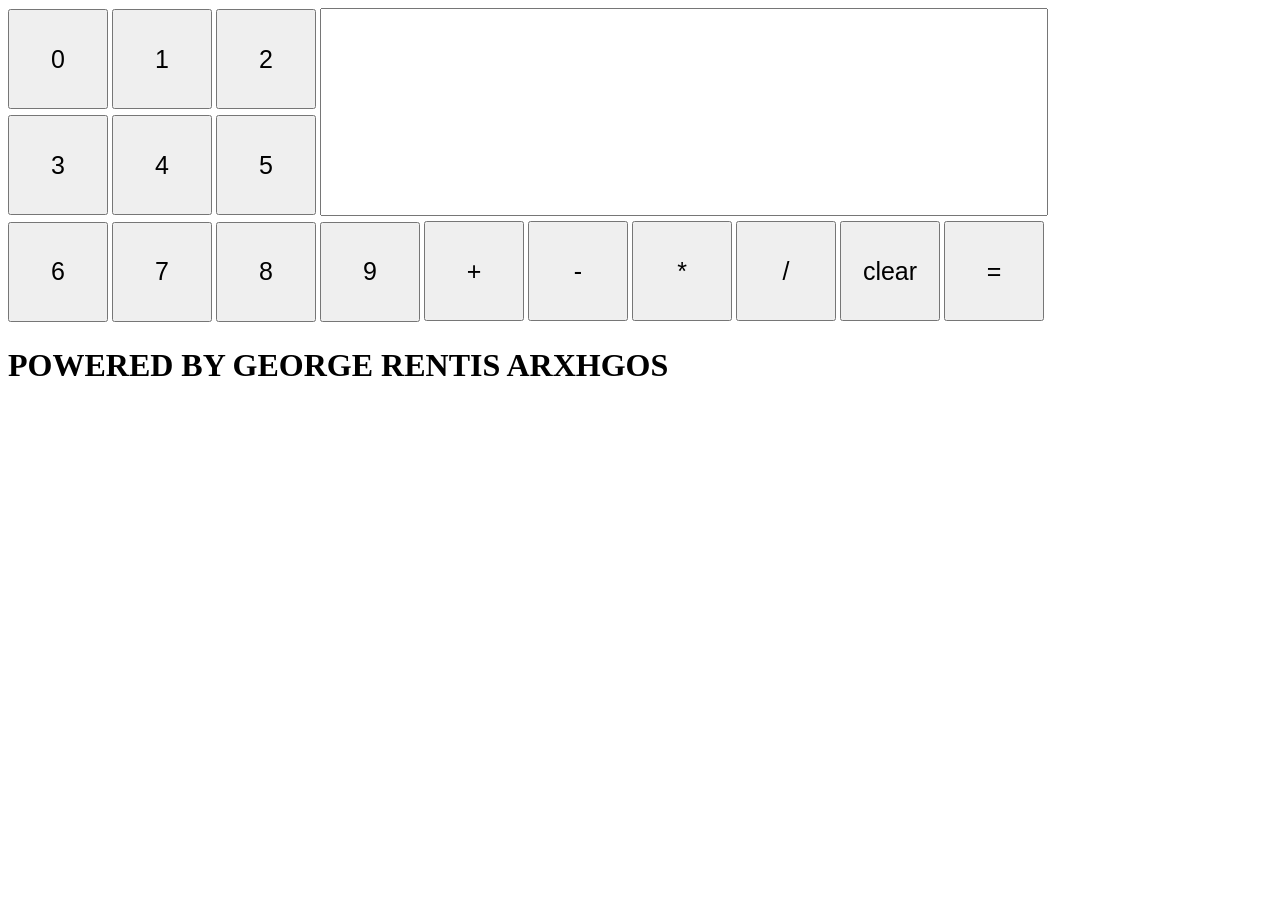
<file: index.html>
<!DOCTYPE html>
<html>
<head>
  <script src="http://ajax.googleapis.com/ajax/libs/jquery/1.11.1/jquery.min.js"></script>
<script src="calculator.js" ></script>
<link type="text/css" rel="stylesheet" href="main.css"></link>
</head>
<body>
  <input type="text" class="txt"> </input>
<ul class="unlimited">
        <li><button value="0" class="num1">0</button></li>
        <li><button value="1" class="num1">1</button></li>
        <li><button value="2" class="num1">2</button></li>


</br>

        <li><button value="3" class="num1">3</button></li>
        <li><button value="4" class="num1">4</button></li>
        <li><button value="5" class="num1">5</button></li>


</br>

        <li><button value="6" class="num2">6</button></li>
        <li><button value="7" class="num2">7</button></li>
        <li><button value="8" class="num2">8</button></li>
        <li><button value="9" class="num2">9</button></li>


</ul>

<ul class="action">
       <li><button class="uruk" value="+">+</button></li>
         <li><button class="uruk" value="-">-</button></li>
         <li><button class="uruk" value="*">*</button></li>
         <li><button class="uruk" value="/">/</button></li>
           <li><button class="uruk" value="clr">clear</button></li>
          <li><button class="uruk" value="=">=</button></li>
      </ul>

<h1>POWERED BY GEORGE RENTIS ARXHGOS</h1>
</body>
</html>
</file>
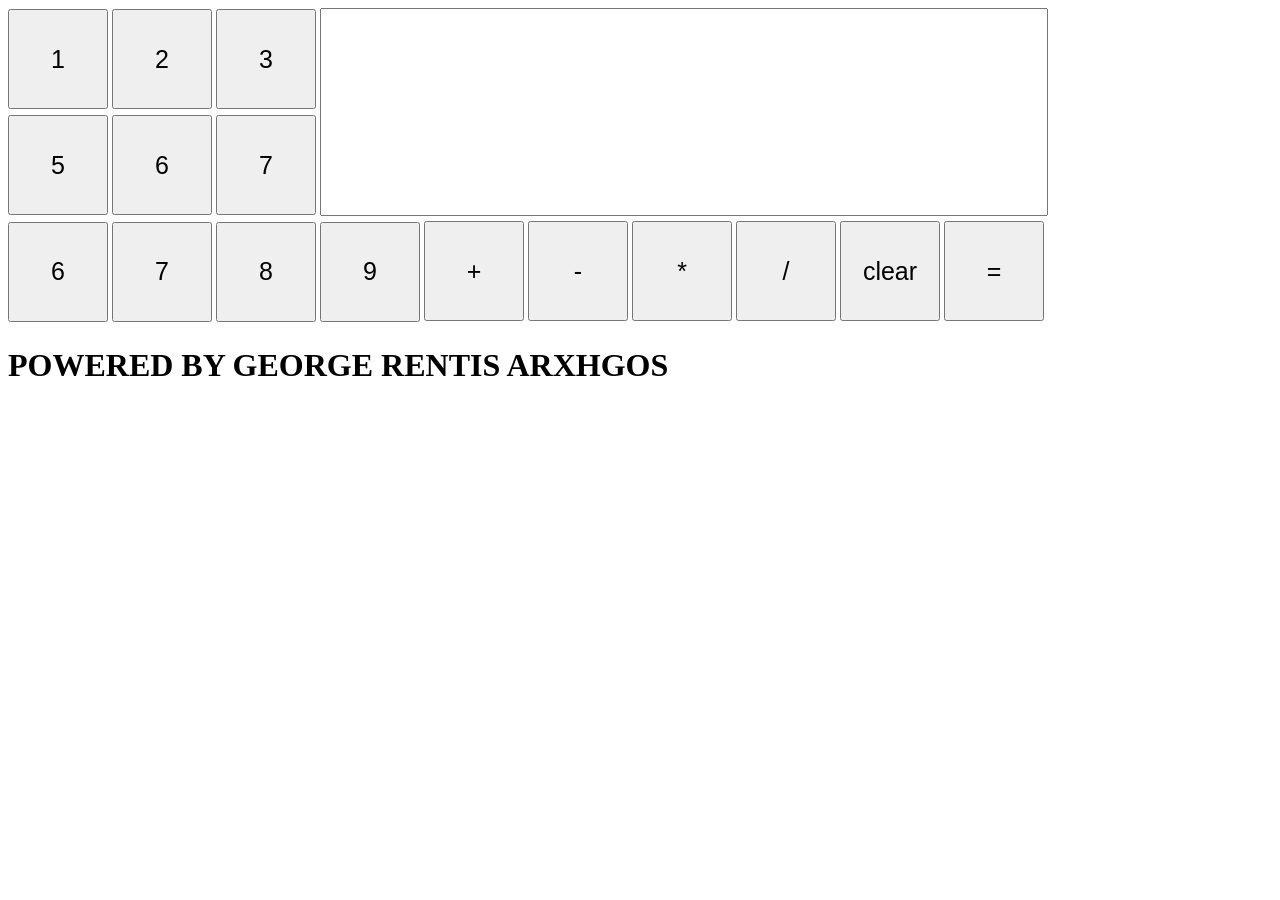
<file: index1.html>
<!DOCTYPE html>
<html>
<head>
  <script src="http://ajax.googleapis.com/ajax/libs/jquery/1.11.1/jquery.min.js"></script>
<script src="calculator.js" ></script>
<link type="text/css" rel="stylesheet" href="main.css"></link>
</head>
<body>
  <input type="text" class="txt"> </input>
<ul class="unlimited">
        <li><button value="1" class="num1">1</button></li>
        <li><button value="2" class="num1">2</button></li>
        <li><button value="3" class="num1">3</button></li>
        <li><button value="4" class="num1">4</button></li>

</br>

        <li><button value="5" class="num1">5</button></li>
        <li><button value="6" class="num1">6</button></li>
        <li><button value="7" class="num1">7</button></li>
        <li><button value="8" class="num1">8</button></li>

</br>

        <li><button value="6" class="num2">6</button></li>
        <li><button value="7" class="num2">7</button></li>
        <li><button value="8" class="num2">8</button></li>
        <li><button value="9" class="num2">9</button></li>




<ul class="action">
       <li><button class="uruk" value="+">+</button></li>
         <li><button class="uruk" value="-">-</button></li>
         <li><button class="uruk" value="*">*</button></li>
         <li><button class="uruk" value="/">/</button></li>
           <li><button class="uruk" value="clr">clear</button></li>
          <li><button class="uruk" value="=">=</button></li>
      </ul>
</ul>
<h1>POWERED BY GEORGE RENTIS ARXHGOS</h1>
</body>
</html>
</file>
<file: main.css>
.num1,.uruk {
  display:inline;
  width:100px;
  height:100px;
  font-size:25px;
margin-bottom:5px;
  padding-bottom:0px;
  margin-top:1px;
}


 .num1 {
  display:inline;
  width:100px;
  height:100px;
  font-size:25px;
}
 .num2 {
  display:inline;
  width:100px;
  height:100px;
  font-size:25px;
}
.unlimited,.action{
  padding-left:0;
  display:inline;
}

.txt{
  position:absolute;
  left:320px;
  height:202px;
  width:720px;
  text-align:right;
  font-size:40px;
}
li{
  display:inline;
}
</file>
